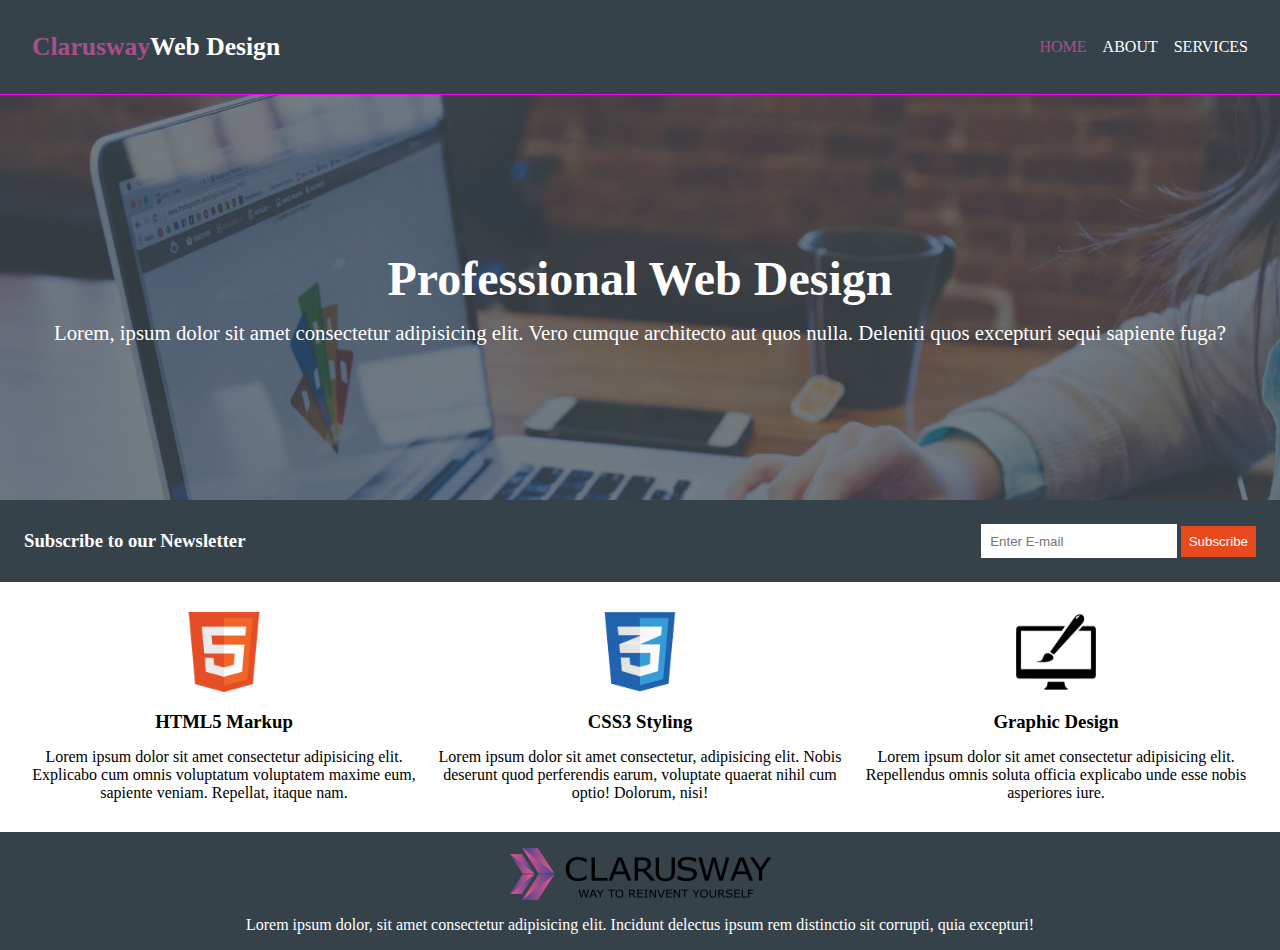
<file: index.html>
<!DOCTYPE html>
<html lang="en">
<head>
    <meta charset="UTF-8">
    <meta http-equiv="X-UA-Compatible" content="IE=edge">
    <meta name="viewport" content="width=device-width, initial-scale=1.0">
    <link rel="stylesheet" href="style.css">
    <title>Clarusway Web Design</title>
</head>
<body>
  <header>
    <nav class="nav1">
<nav class="nav-left">
<h1 class="title">
<a href="index.html"><span>Clarusway</span>Web Design</a>
</h1>
</nav>
<nav class="nav-right">
<ul>
    <li><a class="home" href="index.html">HOME</a></li>
            <li><a class="about" href="about.html">ABOUT</a></li>
            <li><a class="services" href="services.html">SERVICES</a></li>
</ul>
</nav>
    </nav>
  </header>  
  <main>
    <section class="image"> 
<h1>Professional Web Design</h1>
<p>Lorem, ipsum dolor sit amet consectetur adipisicing elit. Vero cumque architecto aut quos nulla. Deleniti quos excepturi sequi sapiente fuga?</p>
    </section>
    <section class="nav2">
<div class="div1">
<div class="left">
<h3>Subscribe to our Newsletter</h3>
</div>
<div class="right">
<input type="email" name="mail" id="mail" placeholder="Enter E-mail">
<button class="button">Subscribe</button>
</div>
</div>
<div class="language">
<div class="html">
<img src="./img/logo_html.png" alt="html">
<h3>HTML5 Markup</h3>
<p>Lorem ipsum dolor sit amet consectetur adipisicing elit. Explicabo cum omnis voluptatum voluptatem maxime eum, sapiente veniam. Repellat, itaque nam.</p>
</div>
<div class="css">
<img src="./img/logo_css.png" alt="css">
<h3>CSS3 Styling</h3>
<p>Lorem ipsum dolor sit amet consectetur, adipisicing elit. Nobis deserunt quod perferendis earum, voluptate quaerat nihil cum optio! Dolorum, nisi!</p>
</div>
<div class="foto">
<img src="./img/logo_brush.png" alt="foto">
<h3>Graphic Design</h3>
<p>Lorem ipsum dolor sit amet consectetur adipisicing elit. Repellendus omnis soluta officia explicabo unde esse nobis asperiores iure.</p>
</div>
</div>
    </section>
  </main>
<footer>
    <img src="./img/clarusway_logo.png" alt="">
    <p>Lorem ipsum dolor, sit amet consectetur adipisicing elit. Incidunt delectus ipsum rem distinctio sit corrupti, quia excepturi!</p>
</footer>
</body>
</html>
</file>
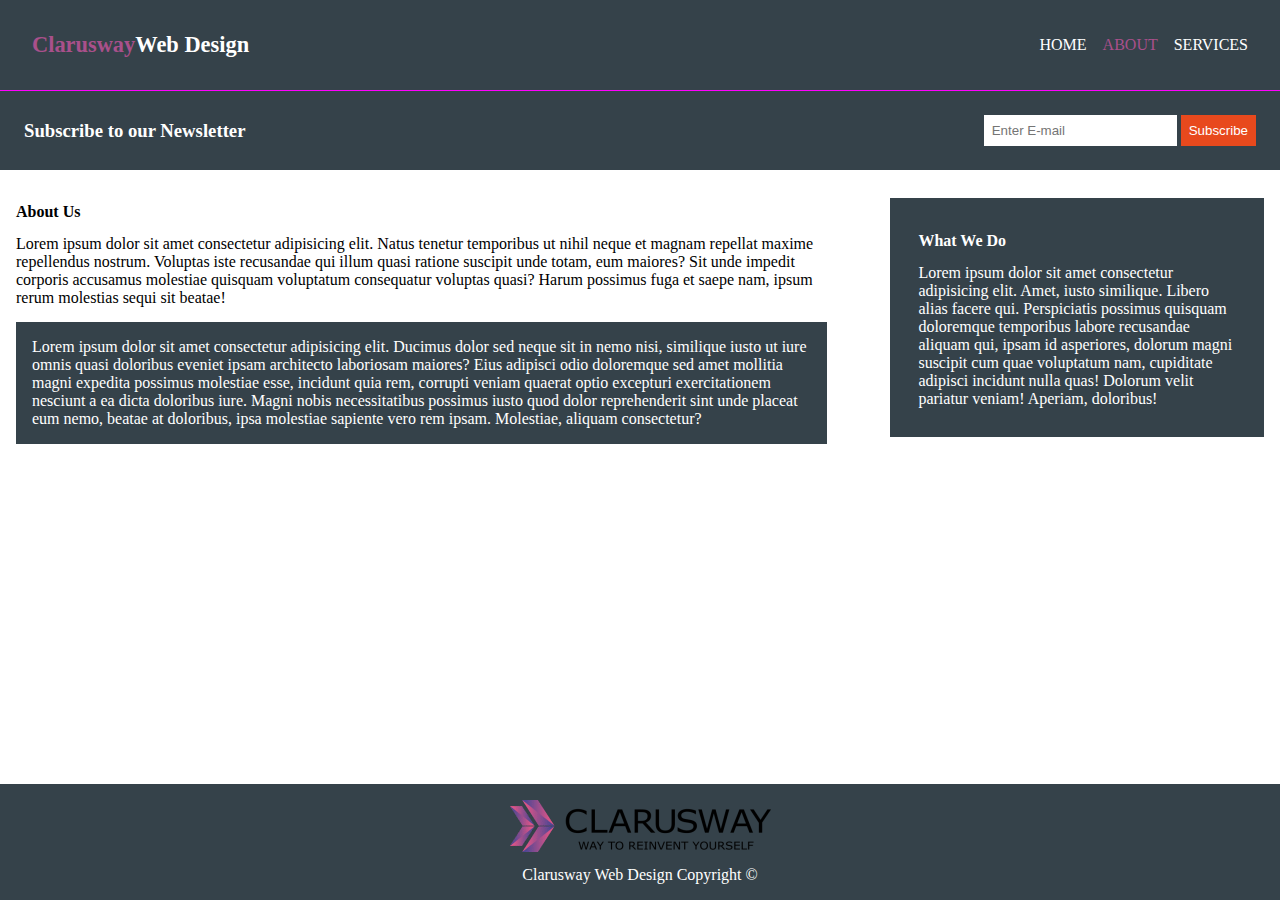
<file: about.html>
<!DOCTYPE html>
<html lang="en">
<head>
    <meta charset="UTF-8">
    <meta http-equiv="X-UA-Compatible" content="IE=edge">
    <meta name="viewport" content="width=device-width, initial-scale=1.0">
    <link rel="stylesheet" href="about.css">
    <title>Clarusway Web Design</title>
</head>
<body>
    <header>
        <nav class="nav1">
<nav class="nav-left">
<h1 class="title">
    <a href="index.html"><span>Clarusway</span>Web Design</a>
</h1>
</nav>
<nav class="nav-right">
    <ul>
        <li><a class="home" href="index.html">HOME</a></li>
        <li><a class="about" href="about.html">ABOUT</a></li>
        <li><a class="services" href="services.html">SERVICES</a></li>
    </ul>
</nav>
        </nav>
    </header>


    <div class="div1">
<div class="left">
<h3>Subscribe to our Newsletter</h3>
</div>
<div class="right">
<input type="email" name="mail" id="mail" placeholder="Enter E-mail">
<button class="button">Subscribe</button>
</div>
    </div>

    <main class="main-box">
        <article class="left">
<h4>About Us</h4>
<p>Lorem ipsum dolor sit amet consectetur adipisicing elit. Natus tenetur temporibus ut nihil neque et magnam repellat maxime repellendus nostrum. Voluptas iste recusandae qui illum quasi ratione suscipit unde totam, eum maiores? Sit unde impedit corporis accusamus molestiae quisquam voluptatum consequatur voluptas quasi? Harum possimus fuga et saepe nam, ipsum rerum molestias sequi sit beatae!</p>
<p class="p1">
Lorem ipsum dolor sit amet consectetur adipisicing elit. Ducimus dolor sed neque sit in nemo nisi, similique iusto ut iure omnis quasi doloribus eveniet ipsam architecto laboriosam maiores? Eius adipisci odio doloremque sed amet mollitia magni expedita possimus molestiae esse, incidunt quia rem, corrupti veniam quaerat optio excepturi exercitationem nesciunt a ea dicta doloribus iure. Magni nobis necessitatibus possimus iusto quod dolor reprehenderit sint unde placeat eum nemo, beatae at doloribus, ipsa molestiae sapiente vero rem ipsam. Molestiae, aliquam consectetur?
</p>
        </article>
<article class="right">
<h4>What We Do</h4>
<p>Lorem ipsum dolor sit amet consectetur adipisicing elit. Amet, iusto similique. Libero alias facere qui. Perspiciatis possimus quisquam doloremque temporibus labore recusandae aliquam qui, ipsam id asperiores, dolorum magni suscipit cum quae voluptatum nam, cupiditate adipisci incidunt nulla quas! Dolorum velit pariatur veniam! Aperiam, doloribus!</p>
</article>
    </main>

    <footer>
        <img src="./img/clarusway_logo.png" alt="">
        <p>Clarusway Web Design Copyright &copy</p>
    </footer>
</body>
</html>
</file>
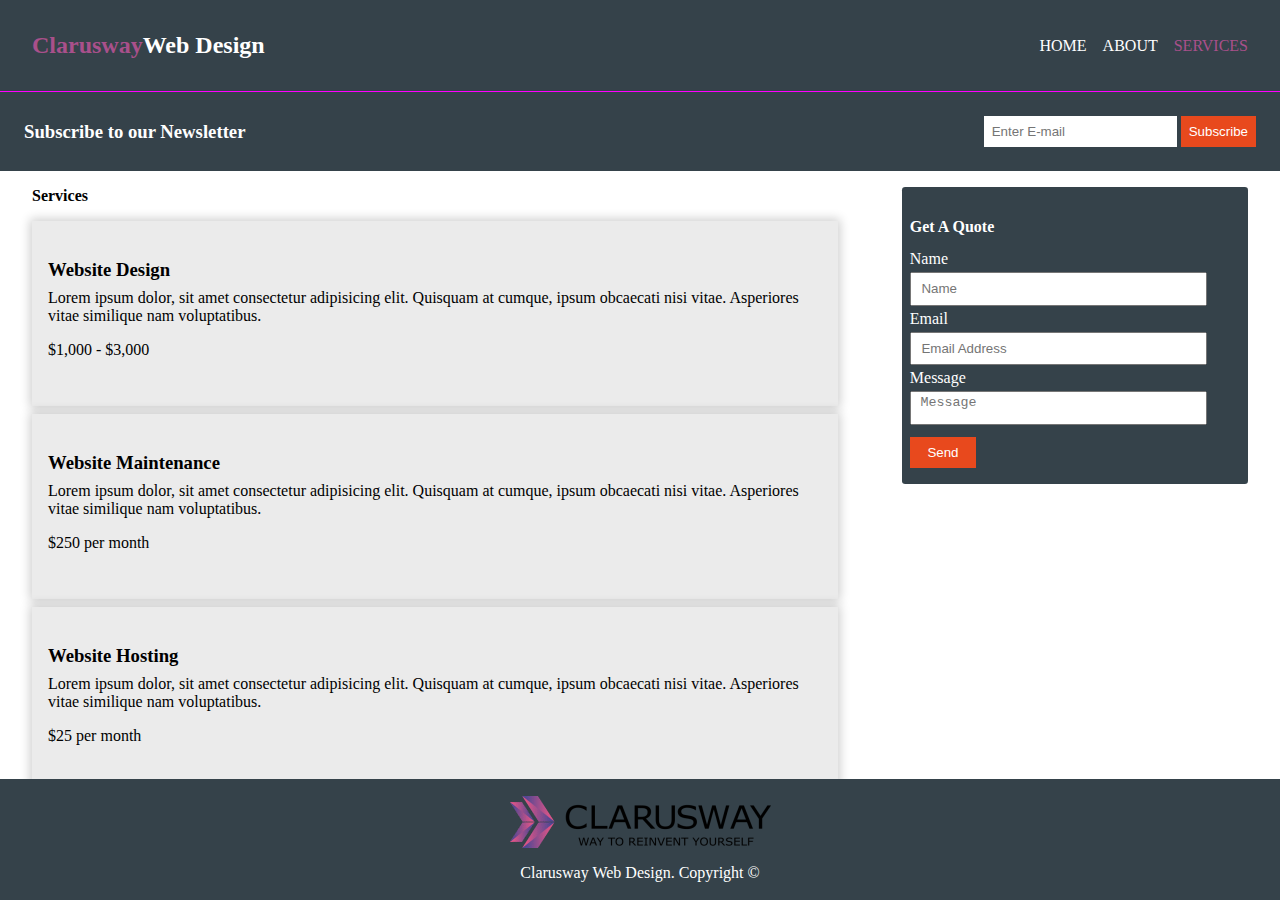
<file: services.html>
<!DOCTYPE html>
<html lang="en">
  <head>
    <meta charset="UTF-8" />
    <meta http-equiv="X-UA-Compatible" content="IE=edge" />
    <meta name="viewport" content="width=device-width, initial-scale=1.0" />
    <link rel="stylesheet" href="services.css" />
    <title>Clarusway Web Design</title>
  </head>
  <body>
    <!-- H E A D E R -->
    <header>
      <nav class="nav1">
        <nav class="nav-left">
          <h1 class="title">
            <a href="index.html"><span>Clarusway</span>Web Design</a>
          </h1>
        </nav>

        <nav class="nav-right">
          <ul>
            <li><a class="home" href="index.html">HOME</a></li>
            <li><a class="about" href="about.html">ABOUT</a></li>
            <li><a class="services" href="services.html">SERVICES</a></li>
          </ul>
        </nav>
      </nav>
    </header>
    <!-- H E A D E R -->

    <!-- S U B S C R I B E -->
    <div class="div1">
      <div class="left">
        <h3>Subscribe to our Newsletter</h3>
      </div>
      <div class="right">
        <input type="email" name="mail" id="mail" placeholder="Enter E-mail" />
        <button class="button">Subscribe</button>
      </div>
    </div>
    <!-- S U B S C R I B E -->
    <main class="main-box">
      <article class="left-box">
        <h4>Services</h4>
        <div class="kutu">
          <h3>Website Design</h3>
          <p>
            Lorem ipsum dolor, sit amet consectetur adipisicing elit. Quisquam
            at cumque, ipsum obcaecati nisi vitae. Asperiores vitae similique
            nam voluptatibus.
          </p>
          <p>$1,000 - $3,000</p>
        </div>
        <div class="kutu">
          <h3>Website Maintenance</h3>
          <p>
            Lorem ipsum dolor, sit amet consectetur adipisicing elit. Quisquam
            at cumque, ipsum obcaecati nisi vitae. Asperiores vitae similique
            nam voluptatibus.
          </p>
          <p>$250 per month</p>
        </div>
        <div class="kutu kutu-3">
          <h3>Website Hosting</h3>
          <p>
            Lorem ipsum dolor, sit amet consectetur adipisicing elit. Quisquam
            at cumque, ipsum obcaecati nisi vitae. Asperiores vitae similique
            nam voluptatibus.
          </p>
          <p>$25 per month</p>
        </div>
      </article>
      <article class="right-box">
        <div class="form-box">
          <h4>Get A Quote</h4>
          <form action="">
            <label for="name">Name</label>
            <input type="text" name="name" id="name" placeholder="Name" />
            <label for="mail">Email</label>
            <input
              type="email"
              name="mail"
              id="mail"
              placeholder="Email Address"
            />
            <label for="message">Message</label>
            <textarea
              name="message"
              id="message"
              cols="10"
              rows="3"
              placeholder="Message"
            ></textarea>
            <button class="button">Send</button>
          </form>
        </div>
      </article>
    </main>
    <!-- F O O T E R -->
    <footer>
      <img src="./img/clarusway_logo.png" alt="" />
      <p>Clarusway Web Design. Copyright &copy </p>
    </footer>
  </body>
</html>
</file>
<file: style.css>
* {
    margin: 0;
    padding: 0;
    box-sizing: border-box;
    text-decoration: none;
}

.title a {
    color: white;
}

input:focus {
    outline: none;
}

header {
    top: 0px;
    position: sticky;
}

a.home {
    color: #a9508b;
}

.nav1 {
    padding: 0.5rem;
    border-bottom: 1px solid magenta;
    padding: 2rem;
    color: white;
    background-color: #35424a;
    align-items: center;
    justify-content: space-between;
    display: flex;
}

.nav1 h1 {
    font-size: 1.6rem;
}

.nav1 span {
    color: #a9508b;
}

.nav-right ul {
    list-style: none;
    gap: 1rem;
    display: flex;
}

.about,
.services {
    color: white;
}

.right input {
    border: none;
    padding: 0.6rem;
}

.right button {
    background-color: #e8491d;
    color: white;
    border: none;
    padding: 0.5rem;
}

.right button:hover {
    cursor: pointer;
    background-color: #ee562c;
}

.image {
    text-align: center;
    font-size: 1.5rem;
    color: white;
    align-items: center;
    justify-content: center;
    display: flex;
    height: 405px;
    flex-flow: column nowrap;
    background-image: url(./img/showcase.jpg);
    background-size: cover;
    background-repeat: no-repeat;
    background-position: center;
    background-attachment: fixed;
}

.image p {
    font-size: 1.3rem;
    margin-top: 15px;
}

.div1 {
    padding: 1.5rem;
    color: white;
    background-color: #35424a;
    align-items: center;
    display: flex;
    justify-content: space-between;
}

.language {
    justify-content: space-between;
    align-items: center;
    padding: 1rem;
    height: 250px;
    text-align: center;
    display: flex;
}

.language img {
    width: 80px;
}

.language h3 {
    margin: 15px 0;
}

.html {
    flex: 34%;
}

.html img {
    transition: 1s ease-in-out;
}

.html img:hover {
    transform: scale(1.5);
}

.css {
    flex: 34%;
}

.css img {
    transition: 1s ease-in-out;
}

.css img:hover {
    transform: scale(1.5);
}

.foto {
    flex: 34%;
}

.foto img {
    transition: 1s ease-in-out;
}

.foto img:hover {
transform: scale(1.5);
}

footer {
    justify-content: center;
    align-items: center;
    display: flex;
    flex-flow: column;
    padding: 1rem;
    background-color: #35424a;
}

footer p {
    color: white;
    margin-top: 1rem;
}
</file>
<file: about.css>
* {
    margin: 0;
    padding: 0;
    box-sizing: border-box;
    text-decoration: none;
}

input:focus {
    outline:none
}

body {
    position: relative;
}

.title a {
    color: white;
}

a.about {
    color: #a9508b;
}

.nav1 {
    display: flex;
    justify-content: space-between;
    align-items: center;
    padding: 0.5rem;
    color: white;
    background-color: #35424a;
    padding: 2rem;
    border-bottom: 1px solid magenta;
}

.nav1 h1 {
    font-size: 1.4rem;
}

.nav1 span {
    color: #a9508b;
}

.services,
.home {
    color: white;
}

.nav-right ul {
    display: flex;
    list-style: none;
    gap: 1rem;
}

.right input {
    padding: 0.5rem;
    border: none;
}

.div1 {
    display: flex;
    justify-content: space-between;
    padding: 1.5rem;
    color: white;
    background-color: #35424a;
    align-items: center;
}

.right button {
    padding: 0.5rem;
    background-color: #e8491d;
    color: white;
    border: none;
}

.main-box {
    display: flex;
    justify-content: space-between;
    align-items: flex-start;
    gap: 2rem;
    padding: 0.5rem 1rem;
    margin-top: 20px;
  }

  .right button:hover {
    cursor: pointer;
    background-color: #ee562c;
  }

  .main-box h4 {
    margin-bottom: 14px;
    margin-top: 5px;
  }

  .main-box .left {
    flex-basis: 65%;
  }

  .main-box .right {
    flex-basis: 30%;
    color: white;
    padding: 1.8rem;
    background-color: #35424a;
  }

  article.left p.p1 {
    padding: 1rem;
    color: white;
    background-color: #35424a;
    margin-top: 15px;
  }

  footer {
    width: 100%;
    bottom: 0;
    position: fixed;
    background-color: #35424a;
    padding: 1rem;
    flex-flow: column;
    align-items: center;
    justify-content: center;
    display: flex;
  }

  footer p {
    color: white;
    margin-top: 0.9rem;
  }
</file>
<file: services.css>
* {
    margin: 0;
    padding: 0;
    box-sizing: border-box;
    text-decoration: none;
}

body {
    position: relative;
}

input:focus {
    outline: none;
}

a.services {
    color: #a9508b;
}

.title a {
    color: white;
}

.nav1 {
    justify-content: space-between;
    display: flex;
    padding: 0.6rem;
    align-items: center;
    padding: 2rem;
    background-color: #35424a;
    border-bottom: 1px solid magenta;
    color: white;
}

.nav1 span {
    color: #a9508b;
}

.nav1 h1 {
    font-size: 1.5rem;
}

.about,
.home {
    color: white;
}

.div1 {
    display: flex;
    justify-content: space-between;
    align-items: center;
    padding: 1.5rem;
    color: white;
    background-color: #35424a;
}

.nav-right ul {
    list-style: none;
    gap: 1rem;
    display: flex;
}

.right input {
    padding: 0.5rem;
    border: none;
}

.right button {
    padding: 0.5rem;
    background-color: #e8491d;
    color: white;
    border: none;
}

.right button:hover {
    cursor: pointer;
    background-color: #ee562c;
}

.main-box {
    gap: 4rem;
    padding: 1rem 2rem;
    margin-bottom: 6px;
    align-items: flex-start;
    justify-content: space-between;
    display: flex;
}

.main-box .left-box {
    display: flex;
    justify-content: flex-start;
    gap: 0.5rem;
    flex-direction: column;
    flex-basis: 70%;
}

.main-box .left-box h4 {
    padding-bottom: 0.5rem;
}

.main-box .kutu {
    padding: 2.4rem 1rem;
    background-color: #ebebeb;
    box-shadow: 0 0 10px 2.2px rgba(0, 0, 0, 0.2);
}

.main-box .kutu p {
    padding: 0.5rem 0;
}

.main-box .left-box .kutu-3 {
    margin-bottom: 6.8rem;
}

.main-box .right-box {
    background-color: #35424a;
    color: white;
    padding: 1rem 0.5rem;
    flex-basis: 30%;
    border-radius: 3.2px;
}

.main-box .right-box .form-box form input,
textarea {
    width: 90%;
    height: 2.1rem;
    margin: 4px 0;
    padding: 0.2rem 0.6rem;
    resize: none;
}

.main-box .right-box .form-box form .button {
    background-color: #e8491d;
    text-align: center;
    border: none;
    padding: 0.5rem 1.1rem;
    margin-top: 4.6px;
    color: white;
}

.main-box .right-box .form-box form label {
    text-align: center;
}

.main-box .right-box .form-box form .button:hover {
    cursor: pointer;
    background-color: #ee562c;
}

.main-box .right-box h4 {
    margin: 14.5px 0;
}

footer {
    justify-content: center;
    display: flex;
    align-items: center;
    flex-flow: column;
    width: 100%;
    bottom: 0;
    position: fixed;
    background-color: #35424a;
    padding: 1.1rem;
}

footer  p {
    color: white;
    margin-top: 1rem;
}
</file>
